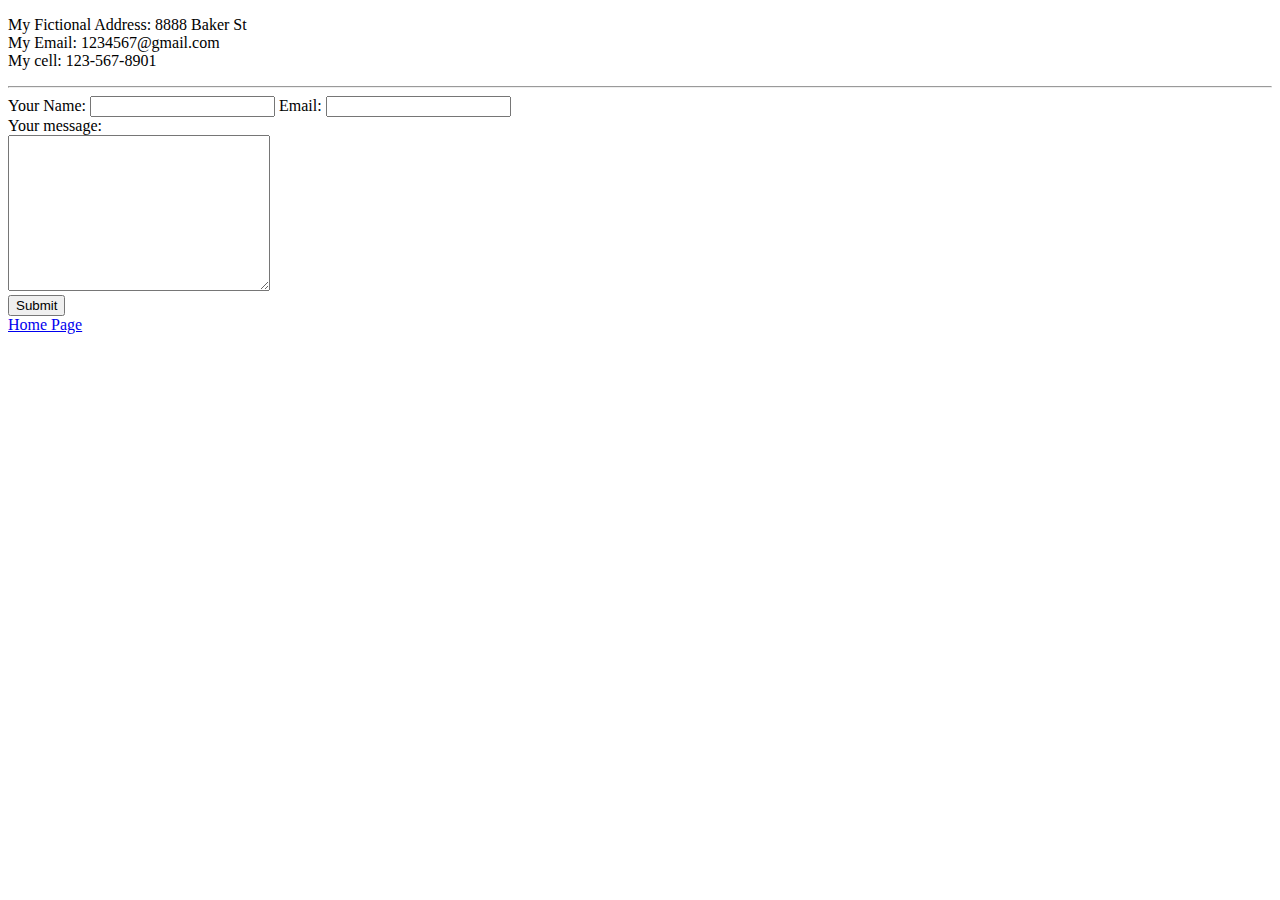
<file: contact.html>
<!DOCTYPE html>
<html lang="en" dir="ltr">
    <head>
        <meta charset="utf-8">
        <title>My Contact Details</title>
    </head>
    <body>
        <p>
            My Fictional Address: 8888 Baker St<br />
            My Email: 1234567@gmail.com<br />
            My cell: 123-567-8901<br />
        </p>
        <hr />
        <form action="mailto:limuchan28@gmail.com" method="post" enctype="text/plain">
            <label>Your Name: </label>
            <input type="text" name="yourName"/>
            <label>Email: </label>
            <input type="email" name="yourEmail"/><br />
            <label>Your message: </label><br />
            <textarea name="yourMessage" rows="10" cols="30"></textarea><br />
            <input type="submit">
        </form>
        <a href="index.html">Home Page</a>
    </body>
</html>
</file>
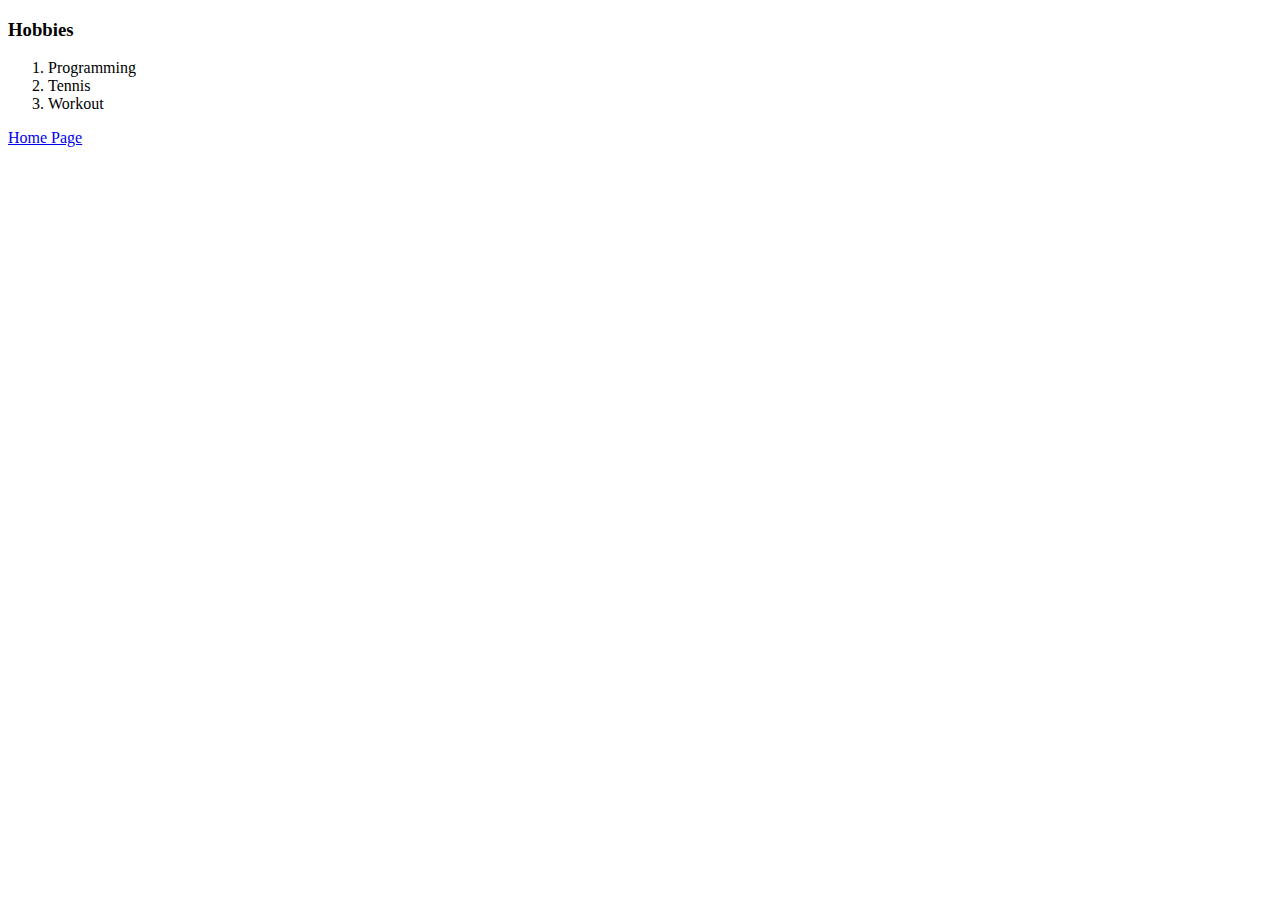
<file: hobbies.html>
<!DOCTYPE html>
<html lang="en" dir="ltr">
    <head>
        <meta charset="utf-8">
        <title>My Hobbies</title>
    </head>
    <body>
        <h3>Hobbies</h3>
        <ol>
            <li>Programming</li>
            <li>Tennis</li>
            <li>Workout</li>
        </ol>
        <a href="index.html">Home Page</a>
    </body>
</html>
</file>
